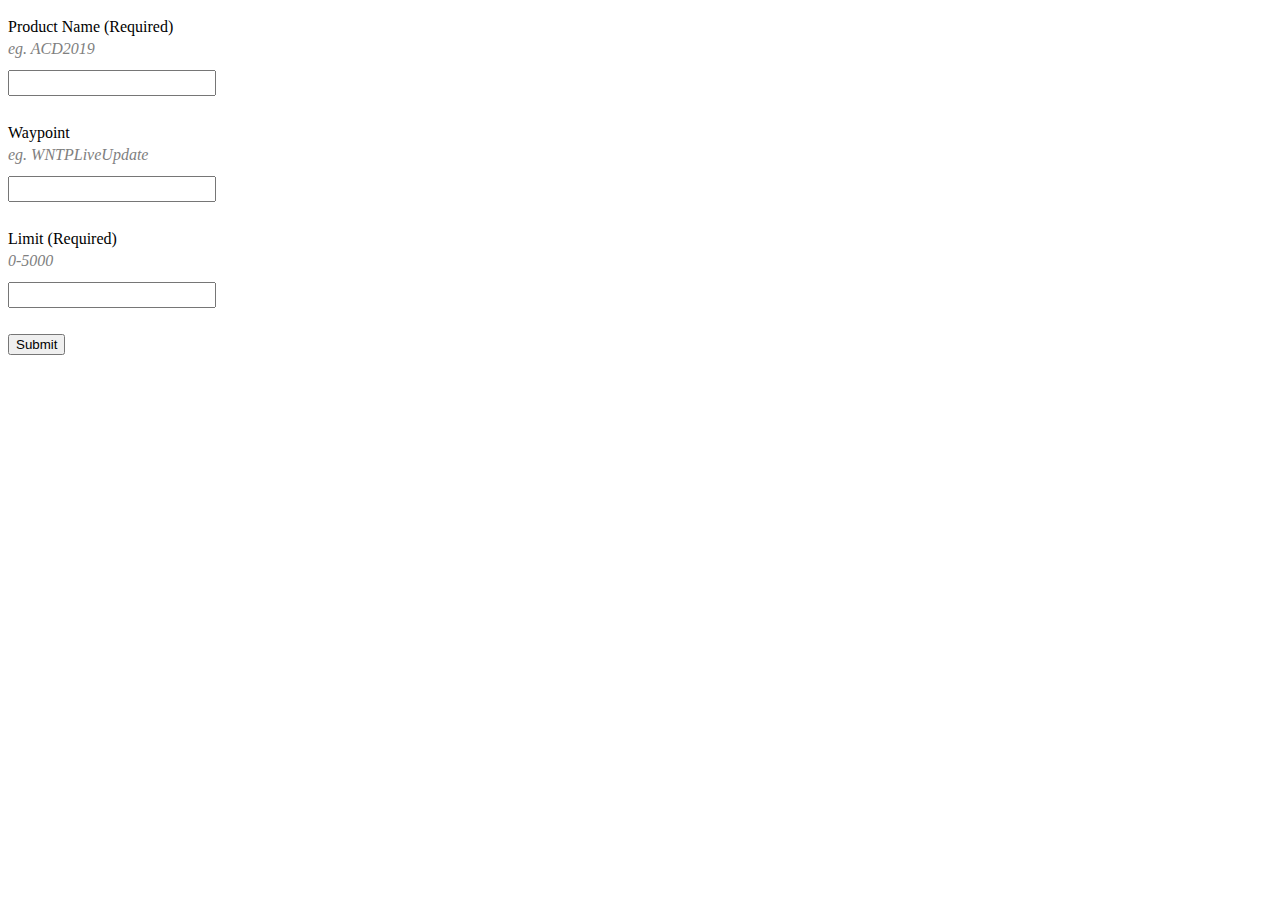
<file: index1.html>
<!DOCTYPE html>
<html lang="en" dir="ltr">
  <head>
    <meta charset="utf-8">
    <title>SQL Generator</title>
  </head>

  <body>
    <style>
      .input input {
        height: 20px; width: 200px;
        margin: 10px 0;
      }

      .input p { line-height: 22px;}

      .filter_discription {
        color: grey;
        font-style: italic;
      }

      .output {
        display: none;
      }

      .output p {
        font-size: 12px;
        line-height: 5px;
        color: grey;
      }

      #output_filters {
        margin-top: 10px;
      }
    </style>

    <div class="input">
      <p>Product Name (Required)
        <br/><span class="filter_discription">eg. ACD2019</span>
        <br/><input id="input_product_name" type="text">
      </p>

      <p>Waypoint
        <br/><span class="filter_discription">eg. WNTPLiveUpdate</span>
        <br/><input id="input_waypoint" type="text">
      </p>

      <p>Limit (Required)
        <br/><span class="filter_discription">0-5000</span>
        <br/><input id="input_limit" type="text">
      </p>

      <button onclick="getSQL()">Submit</button>
    </div>

    <div class="output">
      <h3>Here's your SQL Query! Detailed instructions on how to use in Looker, please check out <a href="#">here</a></h3>
      <p>SELECT *</p>
      <p>FROM desktop_product_usage_public.dap_experiment_details_daily</p>
      <p>WHERE product_line_name = <span id="output_product_name"></span></p>
      <div id="output_filters"></div>
      <p>LIMIT <span id="output_limit"></span></p>
    </div>


    <script>
      function getSQL(){
        // get required filters
        document.getElementById('output_product_name').innerHTML = input_product_name.value;
        document.getElementById('output_limit').innerHTML = input_limit.value;

        // clear optional filter
        output_filters.innerHTML = '';

        // get optional filters
        var filters = {
          component_name: input_waypoint.value,
          filter1: input_waypoint.value,
          filter2: input_waypoint.value
        }

        for (let [key, value] of Object.entries(filters)) {
          if (value !== '') {
            var node = document.createElement("p");
            node.classList.add('optional');

            var textnode = document.createTextNode(`AND ${key} = ${value}`);
            node.appendChild(textnode);
            document.getElementById("output_filters").appendChild(node);
          }
        }

        // show output div
        document.querySelector('.output').style.display = 'block';
        // clear input
        document.querySelector('.input input').value = '';
      }

    </script>

  </body>
</html>
</file>
